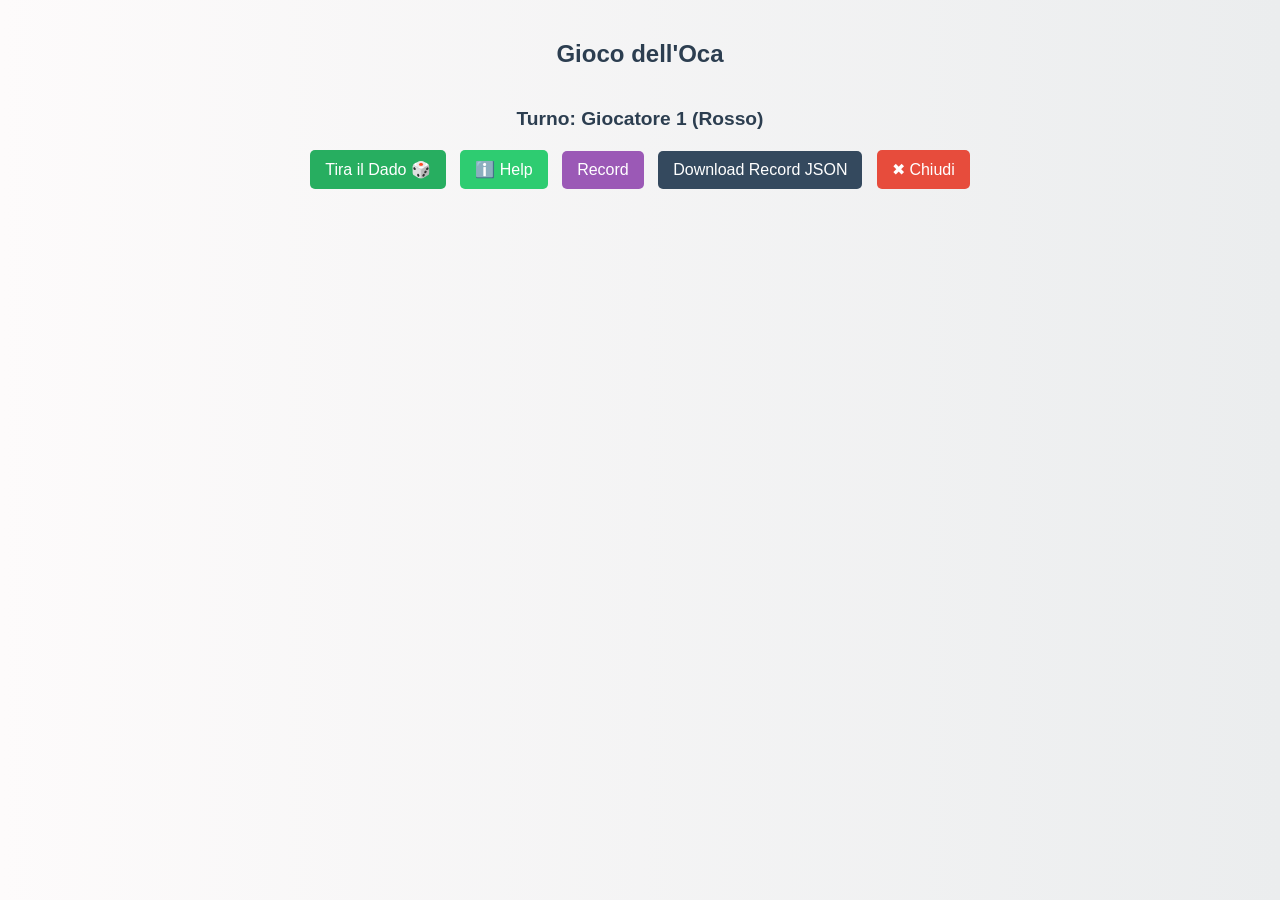
<file: index.html>
<!DOCTYPE html>
<html lang="it">
<head>
  <meta charset="UTF-8">
  <meta name="viewport" content="width=device-width, initial-scale=1">
  <title>Goose Game | WebGame | Bocaletto Luca</title>
  <meta name="description" content="Web Goose Game Single Player is a digital adaptation of the classic Italian board game 'Gioco dell'oca' (Game of the Goose). Enjoy realistic dice-roll animations, dynamic board events, and quirky obstacles—all playable directly in your browser. Developed by Bocaletto Luca.">
  <meta name="keywords" content="game, webgame, board game, goose, dice, interactive, fun, challenge, entertainment, Italian game, Bocaletto Luca">
  <meta name="author" content="Bocaletto Luca">
  <link rel="stylesheet" href="style.css">
</head>
<body>
  <h2>Gioco dell'Oca</h2>
  <!-- La board viene disegnata immediatamente -->
  <div id="ocaBoard"></div>
  <!-- Messaggio di stato -->
  <div id="ocaMessage">Turno: Giocatore 1 (Rosso)</div>
  <!-- Pulsanti -->
  <div class="btn-group" style="margin-top: 10px;">
    <button id="ocaRollButton" class="btn-custom">Tira il Dado 🎲</button>
    <button id="ocaHelpButton" class="btn-custom">ℹ️ Help</button>
    <button id="ocaRecordButton" class="btn-custom">Record</button>
    <button id="ocaDownloadButton" class="btn-custom">Download Record JSON</button>
    <button id="ocaCloseButton" class="btn-custom">✖ Chiudi</button>
  </div>
  
  <script src="main.js"></script>
</body>
</html>
</file>
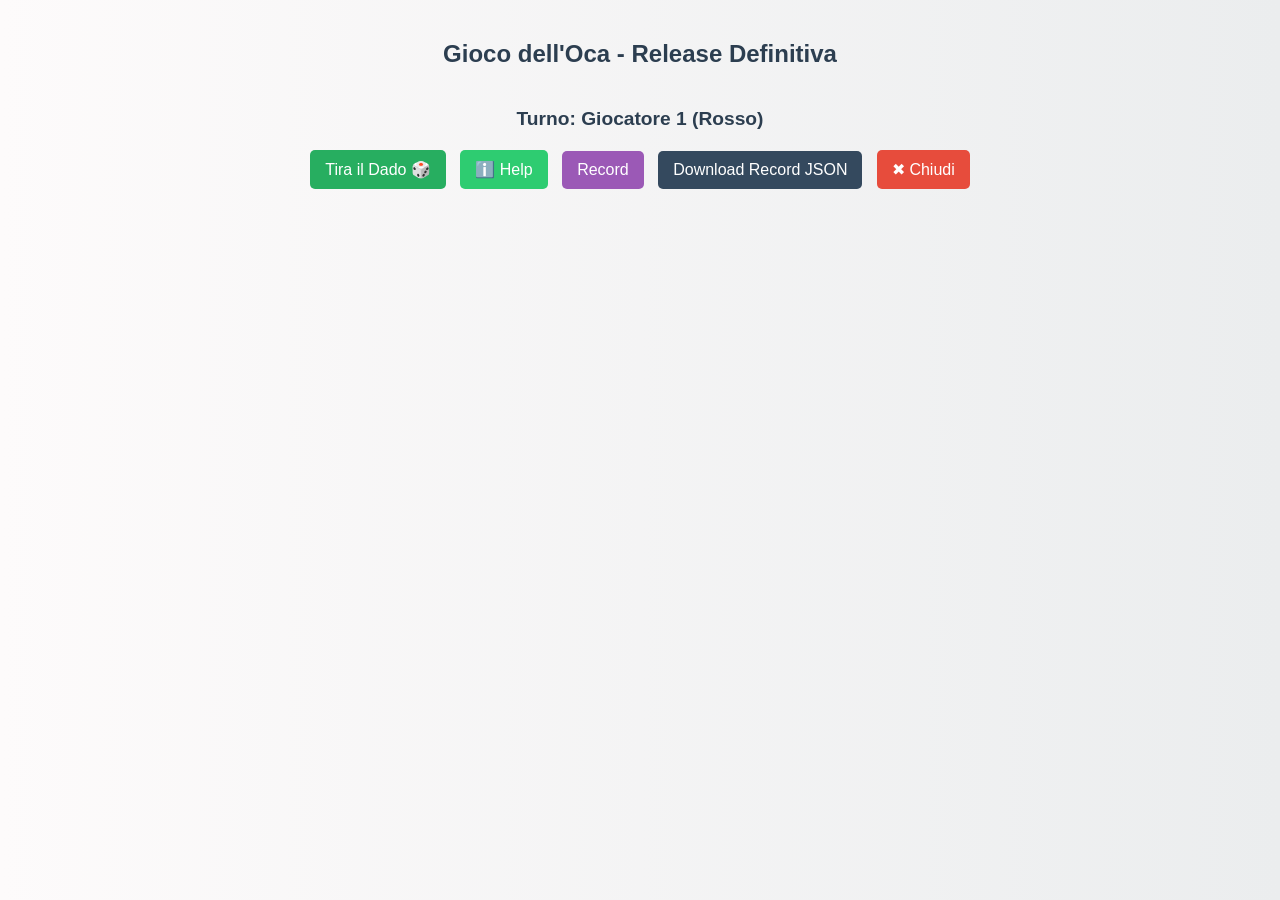
<file: oca.html>
<!DOCTYPE html>
<html lang="it">
<head>
  <meta charset="UTF-8">
  <meta name="viewport" content="width=device-width, initial-scale=1">
  <title>Gioco dell'Oca - Release Definitiva</title>
  <style>
    /* Layout e colori globali */
    body {
      background: linear-gradient(to right, #fdfbfb, #ebedee);
      font-family: 'Segoe UI', Tahoma, Geneva, Verdana, sans-serif;
      text-align: center;
      padding: 20px;
      margin: 0;
      color: #333;
    }
    h2 {
      color: #2c3e50;
      margin-bottom: 15px;
    }
    /* Board: griglia di 30 caselle */
    #ocaBoard {
      display: grid;
      grid-template-columns: repeat(auto-fill, minmax(50px, 1fr));
      gap: 5px;
      max-width: 600px;
      margin: 20px auto;
    }
    /* Caselle della board */
    .square {
      width: 50px;
      height: 50px;
      border: 1px solid #aaa;
      border-radius: 6px;
      position: relative;
      display: flex;
      align-items: center;
      justify-content: center;
      font-size: 0.75rem;
      transition: background-color 0.3s;
    }
    /* La casella finale (29) avrà uno stile speciale */
    .square.final {
      background-color: #cff;
      font-weight: bold;
    }
    /* Stili per i token: le pedine mostraranno la lettera e un'emoji */
    .token {
      position: absolute;
      bottom: 2px;
      right: 2px;
      font-size: 0.7rem;
      font-weight: bold;
      background: rgba(255,255,255,0.9);
      border-radius: 3px;
      padding: 2px 4px;
    }
    .token.red {
      color: red;
    }
    .token.blue {
      color: blue;
    }
    /* Messaggio di stato */
    #ocaMessage {
      margin: 15px auto;
      font-size: 1.2rem;
      font-weight: bold;
      color: #2c3e50;
    }
    /* Stili pulsanti */
    .btn-custom {
      margin: 5px;
      padding: 10px 15px;
      font-size: 1rem;
      border: none;
      border-radius: 5px;
      cursor: pointer;
      transition: background-color 0.3s;
    }
    #ocaRollButton {
      background-color: #27ae60;
      color: #fff;
    }
    #ocaRollButton:hover {
      background-color: #1e8449;
    }
    #ocaHelpButton {
      background-color: #2ecc71;
      color: #fff;
    }
    #ocaHelpButton:hover {
      background-color: #27ae60;
    }
    #ocaRecordButton {
      background-color: #9b59b6;
      color: #fff;
    }
    #ocaRecordButton:hover {
      background-color: #8e44ad;
    }
    #ocaDownloadButton {
      background-color: #34495e;
      color: #fff;
    }
    #ocaDownloadButton:hover {
      background-color: #2c3e50;
    }
    #ocaCloseButton {
      background-color: #e74c3c;
      color: #fff;
    }
    #ocaCloseButton:hover {
      background-color: #c0392b;
    }
    /* Responsive */
    @media (max-width: 576px) {
      .square {
        width: 40px;
        height: 40px;
        font-size: 0.65rem;
      }
    }
  </style>
</head>
<body>
  <h2>Gioco dell'Oca - Release Definitiva</h2>
  <!-- La board viene disegnata immediatamente -->
  <div id="ocaBoard"></div>
  <!-- Messaggio di stato -->
  <div id="ocaMessage">Turno: Giocatore 1 (Rosso)</div>
  <!-- Pulsanti -->
  <div class="btn-group" style="margin-top: 10px;">
    <button id="ocaRollButton" class="btn-custom">Tira il Dado 🎲</button>
    <button id="ocaHelpButton" class="btn-custom">ℹ️ Help</button>
    <button id="ocaRecordButton" class="btn-custom">Record</button>
    <button id="ocaDownloadButton" class="btn-custom">Download Record JSON</button>
    <button id="ocaCloseButton" class="btn-custom">✖ Chiudi</button>
  </div>
  
  <script>
    "use strict";
    /* Costanti e chiavi */
    const TOTAL_SQUARES = 30;
    const FINAL_SQUARE = TOTAL_SQUARES - 1;
    const OCA_STATE_KEY = "ocaState";
    const OCA_RECORDS_KEY = "ocaRecords";
    
    /* Stato del gioco */
    let positions = { red: 0, blue: 0 }; // Entrambe le pedine partono dalla casella 0
    let currentPlayer = "red";           // "red" = Giocatore 1, "blue" = Giocatore 2
    let gameOver = false;
    
    /* Array di colori pastello per le caselle (evitando rosso e blu) */
    const squareColors = ["#FFF3E0", "#E8F5E9", "#F3E5F5", "#FFFDE7"];
    
    /* Elementi DOM */
    const boardEl = document.getElementById("ocaBoard");
    const messageEl = document.getElementById("ocaMessage");
    const rollButton = document.getElementById("ocaRollButton");
    const helpButton = document.getElementById("ocaHelpButton");
    const recordButton = document.getElementById("ocaRecordButton");
    const downloadButton = document.getElementById("ocaDownloadButton");
    const closeButton = document.getElementById("ocaCloseButton");
    
    /* Associa gli event listener */
    rollButton.addEventListener("click", rollDiceAndPlay);
    helpButton.addEventListener("click", showHelp);
    recordButton.addEventListener("click", showRecord);
    downloadButton.addEventListener("click", downloadRecords);
    closeButton.addEventListener("click", function(){
      if(confirm("Vuoi abbandonare questa sfida?")) {
        window.parent.closeGame();
      }
    });
    
    /* Salva lo stato nel localStorage */
    function saveOcaState() {
      const state = { positions, currentPlayer, gameOver };
      localStorage.setItem(OCA_STATE_KEY, JSON.stringify(state));
    }
    
    /* Carica lo stato salvato; se la partita era terminata, ripristina i valori di default */
    function loadOcaState() {
      const saved = localStorage.getItem(OCA_STATE_KEY);
      if (saved) {
        try {
          const state = JSON.parse(saved);
          if (state.gameOver) {  // partita già finita: inizia nuova
            positions = { red: 0, blue: 0 };
            currentPlayer = "red";
            gameOver = false;
            localStorage.removeItem(OCA_STATE_KEY);
          } else {
            positions = state.positions;
            currentPlayer = state.currentPlayer;
            gameOver = state.gameOver;
          }
        } catch (e) {
          console.error("Errore nel caricamento dello stato:", e);
          positions = { red: 0, blue: 0 };
          currentPlayer = "red";
          gameOver = false;
        }
      }
    }
    
    /* Disegna la board e le caselle con colori alternati, ed i token se presenti */
    function updateBoard() {
      boardEl.innerHTML = "";
      for (let i = 0; i < TOTAL_SQUARES; i++) {
        const square = document.createElement("div");
        square.classList.add("square");
        // Assegna colore alternato (se non finale)
        if (i !== FINAL_SQUARE) {
          square.style.backgroundColor = squareColors[i % squareColors.length];
        }
        square.innerText = i;
        if (i === FINAL_SQUARE) {
          square.classList.add("final");
        }
        // Se una pedina è in questa casella, aggiunge il token con lettera e emoji.
        if (positions.red === i || positions.blue === i) {
          const token = document.createElement("div");
          token.classList.add("token");
          if (positions.red === i && positions.blue === i) {
            token.innerText = "R🏍️ & B🚗";
          } else if (positions.red === i) {
            token.innerText = "R🏍️";
            token.classList.add("red");
          } else if (positions.blue === i) {
            token.innerText = "B🚗";
            token.classList.add("blue");
          }
          square.appendChild(token);
        }
        boardEl.appendChild(square);
      }
    }
    
    /* Aggiorna il messaggio in alto */
    function updateMessage(text) {
      messageEl.innerText = text;
    }
    
    /* Tira il dado: valore intero da 1 a 6 */
    function rollDice() {
      return Math.floor(Math.random() * 6) + 1;
    }
    
    /* Gestisce il turno: tira il dado, sposta il token e controlla il win */
    function rollDiceAndPlay() {
      if (gameOver) return;
      const dice = rollDice();
      updateMessage(`Hai tirato: ${dice}`);
      setTimeout(() => { playTurn(dice); }, 1000);
    }
    
    /* Esegue il turno: se (posizione corrente + volta) >= FINAL_SQUARE, vinci (senza bounce) */
    function playTurn(dice) {
      let tentative = positions[currentPlayer] + dice;
      if (tentative >= FINAL_SQUARE) {
        // Se supera o arriva esattamente, vinci
        positions[currentPlayer] = FINAL_SQUARE;
        updateBoard();
        gameOver = true;
        updateMessage(`Ha vinto ${currentPlayer === "red" ? "Giocatore 1 (Rosso)" : "Giocatore 2 (Blu)"}! 🎉`);
        saveOcaRecord(currentPlayer);
        saveOcaState();
        setTimeout(() => {
          window.parent.reportGameResult(currentPlayer === "red" ? "red" : "blue");
          localStorage.removeItem(OCA_STATE_KEY);
        }, 1000);
        return;
      } else {
        // Altrimenti muovi senza bouncing (per facilitare la conclusione)
        positions[currentPlayer] = tentative;
      }
      updateBoard();
      // Alterna turno
      currentPlayer = currentPlayer === "red" ? "blue" : "red";
      updateMessage(`Turno: ${currentPlayer === "red" ? "Giocatore 1 (Rosso)" : "Giocatore 2 (Blu)"}`);
      saveOcaState();
    }
    
    /* Funzioni per i record */
    function getOcaRecords() {
      return JSON.parse(localStorage.getItem(OCA_RECORDS_KEY)) || [];
    }
    function saveOcaRecord(winner) {
      const record = {
        date: new Date().toLocaleString(),
        players: "Giocatore 1 (Rosso) vs Giocatore 2 (Blu)",
        winner: winner === "red" ? "Giocatore 1 (Rosso)" : "Giocatore 2 (Blu)"
      };
      let records = getOcaRecords();
      records.push(record);
      localStorage.setItem(OCA_RECORDS_KEY, JSON.stringify(records));
    }
    function showRecord() {
      let records = getOcaRecords();
      let text = "Record Gioco dell'Oca:\n\n";
      if(records.length === 0) text += "Nessun record salvato.";
      else {
        records.forEach((rec, i) => {
          text += `${i+1}. ${rec.date} - Vincitore: ${rec.winner}\n`;
        });
      }
      alert(text);
    }
    function downloadRecords() {
      let records = getOcaRecords();
      let data = JSON.stringify(records, null, 2);
      let blob = new Blob([data], { type: "application/json" });
      let url = URL.createObjectURL(blob);
      let a = document.createElement("a");
      a.href = url;
      a.download = "oca-records.json";
      document.body.appendChild(a);
      a.click();
      a.remove();
      URL.revokeObjectURL(url);
    }
    
    /* Inizializza il gioco: carica lo stato oppure usa i valori di default,
       quindi disegna subito la board con le pedine in posizione iniziale. */
    function initOcaGame() {
      loadOcaState();
      updateBoard();
      updateMessage(`Turno: Giocatore 1 (Rosso)`);
    }
    
    // Avvio immediato: mostra la board con le pedine in casella 0.
    initOcaGame();
  </script>
</body>
</html>
</file>
<file: style.css>
/* Layout e colori globali */
    body {
      background: linear-gradient(to right, #fdfbfb, #ebedee);
      font-family: 'Segoe UI', Tahoma, Geneva, Verdana, sans-serif;
      text-align: center;
      padding: 20px;
      margin: 0;
      color: #333;
    }
    h2 {
      color: #2c3e50;
      margin-bottom: 15px;
    }
    /* Board: griglia di 30 caselle */
    #ocaBoard {
      display: grid;
      grid-template-columns: repeat(auto-fill, minmax(50px, 1fr));
      gap: 5px;
      max-width: 600px;
      margin: 20px auto;
    }
    /* Caselle della board */
    .square {
      width: 50px;
      height: 50px;
      border: 1px solid #aaa;
      border-radius: 6px;
      position: relative;
      display: flex;
      align-items: center;
      justify-content: center;
      font-size: 0.75rem;
      transition: background-color 0.3s;
    }
    /* La casella finale (29) avrà uno stile speciale */
    .square.final {
      background-color: #cff;
      font-weight: bold;
    }
    /* Stili per i token: le pedine mostraranno la lettera e un'emoji */
    .token {
      position: absolute;
      bottom: 2px;
      right: 2px;
      font-size: 0.7rem;
      font-weight: bold;
      background: rgba(255,255,255,0.9);
      border-radius: 3px;
      padding: 2px 4px;
    }
    .token.red {
      color: red;
    }
    .token.blue {
      color: blue;
    }
    /* Messaggio di stato */
    #ocaMessage {
      margin: 15px auto;
      font-size: 1.2rem;
      font-weight: bold;
      color: #2c3e50;
    }
    /* Stili pulsanti */
    .btn-custom {
      margin: 5px;
      padding: 10px 15px;
      font-size: 1rem;
      border: none;
      border-radius: 5px;
      cursor: pointer;
      transition: background-color 0.3s;
    }
    #ocaRollButton {
      background-color: #27ae60;
      color: #fff;
    }
    #ocaRollButton:hover {
      background-color: #1e8449;
    }
    #ocaHelpButton {
      background-color: #2ecc71;
      color: #fff;
    }
    #ocaHelpButton:hover {
      background-color: #27ae60;
    }
    #ocaRecordButton {
      background-color: #9b59b6;
      color: #fff;
    }
    #ocaRecordButton:hover {
      background-color: #8e44ad;
    }
    #ocaDownloadButton {
      background-color: #34495e;
      color: #fff;
    }
    #ocaDownloadButton:hover {
      background-color: #2c3e50;
    }
    #ocaCloseButton {
      background-color: #e74c3c;
      color: #fff;
    }
    #ocaCloseButton:hover {
      background-color: #c0392b;
    }
    /* Responsive */
    @media (max-width: 576px) {
      .square {
        width: 40px;
        height: 40px;
        font-size: 0.65rem;
      }
    }
</file>
